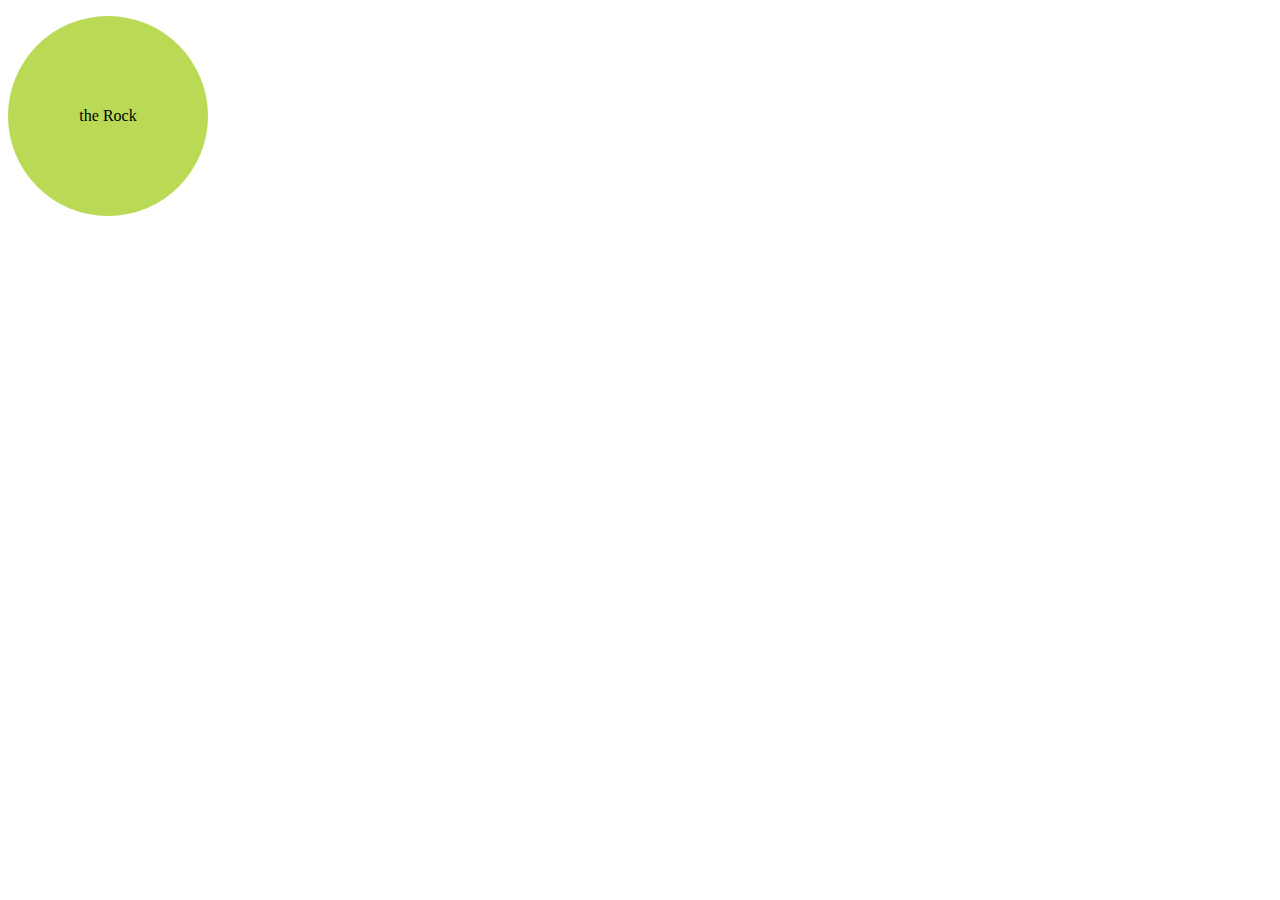
<file: ball.html>
<!DOCTYPE html>
<html lang="en">

<head>
    <meta charset="UTF-8">
    <meta name="viewport" content="width=device-width, initial-scale=1.0">
    <meta http-equiv="X-UA-Compatible" content="ie=edge">
    <link rel="stylesheet" href="css/ball.css" type="text/css" />
    <title>Document</title>
</head>

<body>
    <div class="box">
        <p class="">
        the Rock    
        </p>
        
    </div>
</body>

</html>
</file>
<file: css/ball.css>
.box {
    width: 200px;
    height: 200px;
    border-radius: 100px; 
    background-color: #bada55;
    border-color: black; 
    
    animation-name: jump; /*has to match below*/
    animation-duration: 500ms;  /*default = 0s, is so fast can’t see */
    animation-timing-function: ease-in; /* how it travels */
    animation-fill-mode: forwards; /* not sure */
    animation-iteration-count: infinite; /*how many time to do it*/
    animation-direction: alternate; /*which directions to go*/

    
}

p {
    
    /*align words in middle of box*/
    
    position: relative;
    text-align: center;
    top: 50%; 
    transform: translateY(-50%);
}

@keyframes jump {
    from {
    position: absolute; 
    top: 0px;
    }
    
    to {
    position: absolute; 
    top: 100px;    
        
    }
    
    
}
</file>
